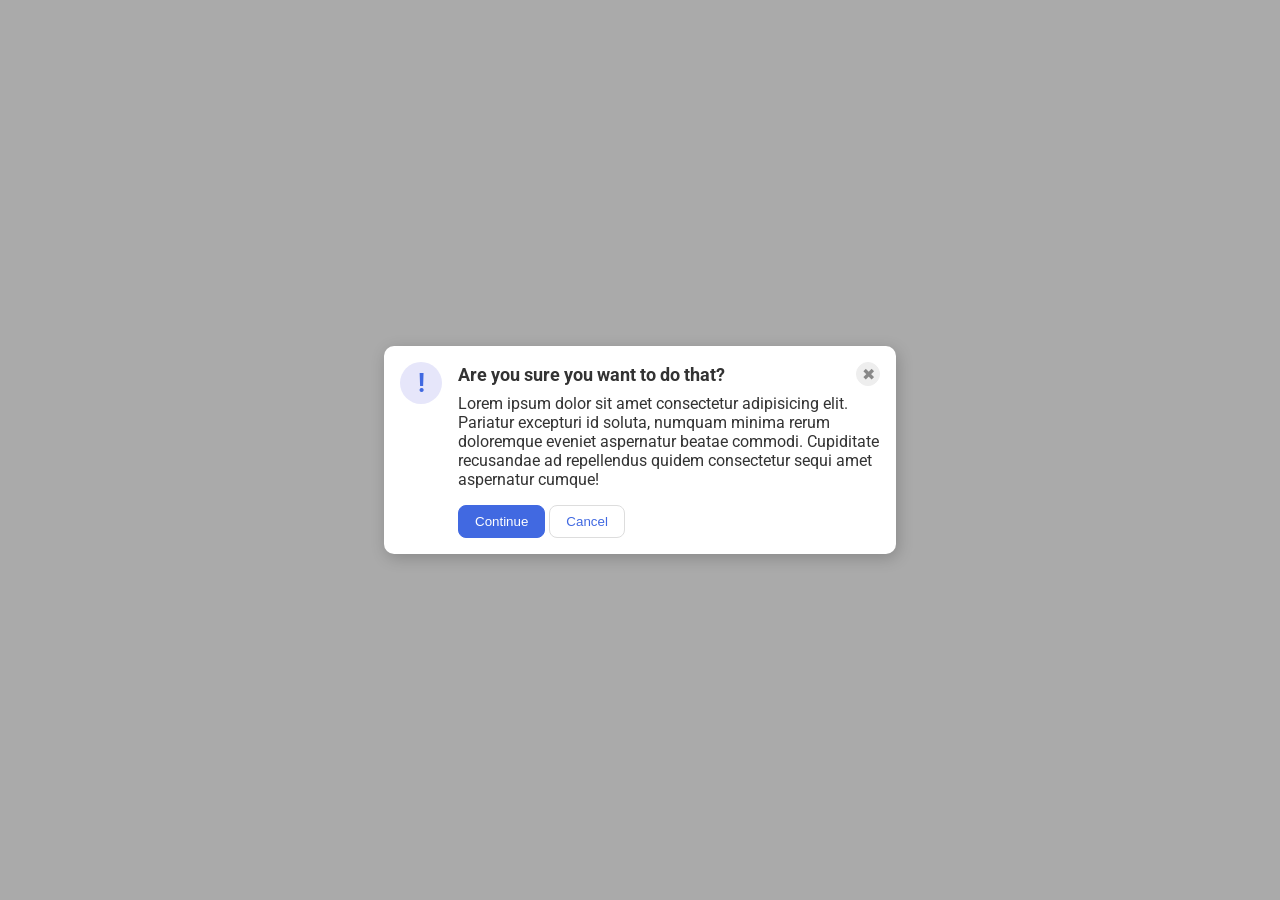
<file: foundations/flex/05-flex-modal/index.html>
<!DOCTYPE html>
<html lang="en">
  <head>
    <meta charset="UTF-8">
    <meta http-equiv="X-UA-Compatible" content="IE=edge">
    <meta name="viewport" content="width=device-width, initial-scale=1.0">
    <link rel="stylesheet" href="style.css">
    <title>Modal</title>
  </head>
  <body>
    <div class="modal">
      <div class="icon">!</div>
      <div class="righstside">
        <div class="header">
          Are you sure you want to do that?
          <button class="close-button">✖</button>
        </div>
        <div class="text">Lorem ipsum dolor sit amet consectetur adipisicing elit. Pariatur excepturi id soluta, numquam minima rerum doloremque eveniet aspernatur beatae commodi. Cupiditate recusandae ad repellendus quidem consectetur sequi amet aspernatur cumque!</div>
        <button class="continue">Continue</button>
        <button class="cancel">Cancel</button>
      </div>
    </div>
  </body>
</html>
</file>
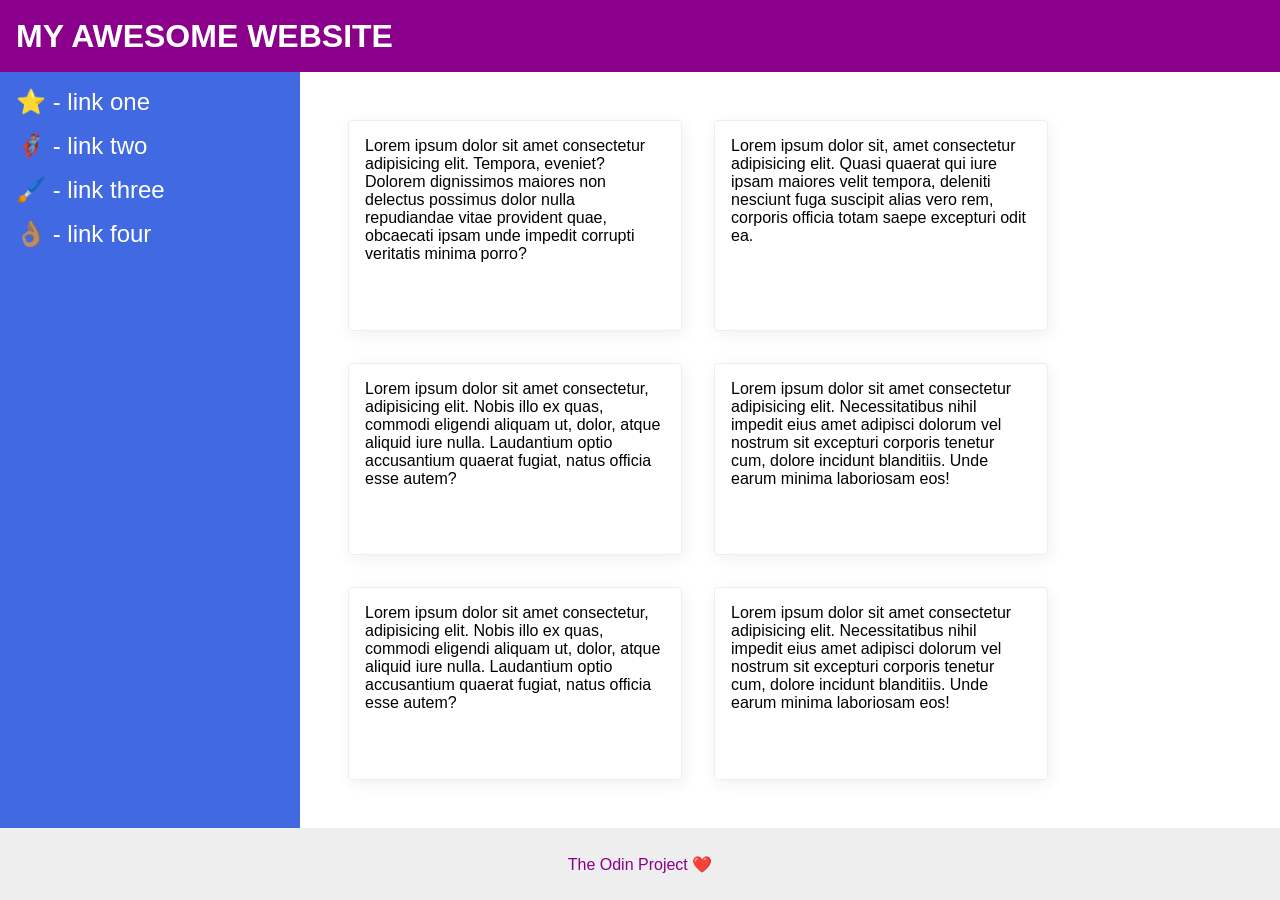
<file: foundations/flex/07-flex-layout-2/index.html>
<!DOCTYPE html>
<html lang="en">
  <head>
    <meta charset="UTF-8">
    <meta http-equiv="X-UA-Compatible" content="IE=edge">
    <meta name="viewport" content="width=device-width, initial-scale=1.0">
    <title>The Holy Grail</title>
    <link rel="stylesheet" href="style.css">
  </head>
  <body>
    <div class="header">
      MY AWESOME WEBSITE
    </div>
    
    <div class="content">
    
      <div class="sidebar">
        <ul>
          <li><a href="#">⭐ - link one</a></li>
          <li><a href="#">🦸🏽‍♂️ - link two</a></li>
          <li><a href="#">🖌️ - link three</a></li>
          <li><a href="#">👌🏽 - link four</a></li>
        </ul>
      </div>

      <div class="cards">
        <div class="card">Lorem ipsum dolor sit amet consectetur adipisicing elit. Tempora, eveniet? Dolorem dignissimos maiores non delectus possimus dolor nulla repudiandae vitae provident quae, obcaecati ipsam unde impedit corrupti veritatis minima porro?</div>
        <div class="card">Lorem ipsum dolor sit, amet consectetur adipisicing elit. Quasi quaerat qui iure ipsam maiores velit tempora, deleniti nesciunt fuga suscipit alias vero rem, corporis officia totam saepe excepturi odit ea.</div>
        <div class="card">Lorem ipsum dolor sit amet consectetur, adipisicing elit. Nobis illo ex quas, commodi eligendi aliquam ut, dolor, atque aliquid iure nulla. Laudantium optio accusantium quaerat fugiat, natus officia esse autem?</div>
        <div class="card">Lorem ipsum dolor sit amet consectetur adipisicing elit. Necessitatibus nihil impedit eius amet adipisci dolorum vel nostrum sit excepturi corporis tenetur cum, dolore incidunt blanditiis. Unde earum minima laboriosam eos!</div>
        <div class="card">Lorem ipsum dolor sit amet consectetur, adipisicing elit. Nobis illo ex quas, commodi eligendi aliquam ut, dolor, atque aliquid iure nulla. Laudantium optio accusantium quaerat fugiat, natus officia esse autem?</div>
        <div class="card">Lorem ipsum dolor sit amet consectetur adipisicing elit. Necessitatibus nihil impedit eius amet adipisci dolorum vel nostrum sit excepturi corporis tenetur cum, dolore incidunt blanditiis. Unde earum minima laboriosam eos!</div>
      </div>
    </div>
    <div class="footer">
      The Odin Project ❤️
    </div>
  </body>
</html>
</file>
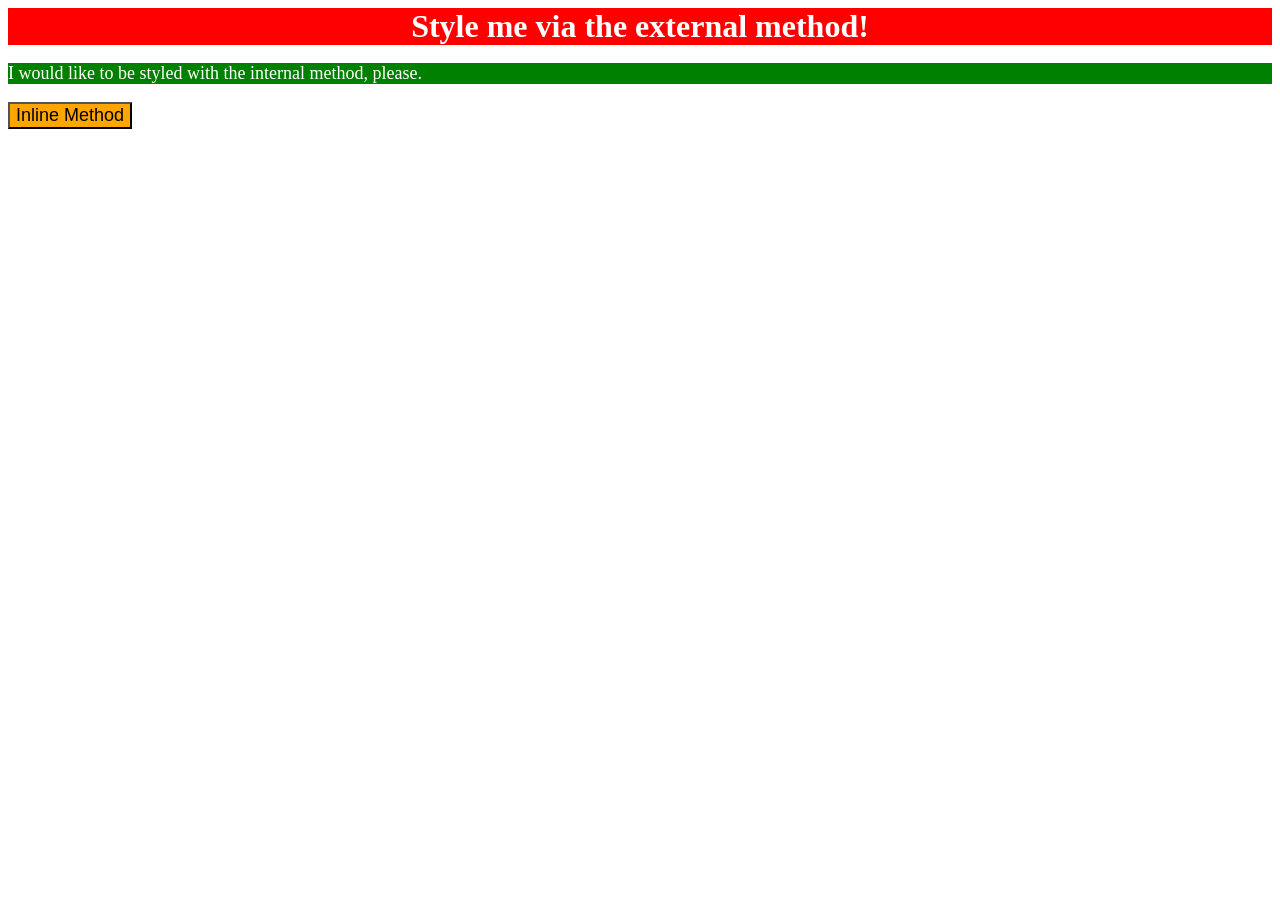
<file: foundations/intro-to-css/01-css-methods/index.html>
<!DOCTYPE html>
<html lang="en">
  <head>
    <link rel="stylesheet" href="styles.css">
    <style>
      p {
        color: white;
        background-color: green;
        font-size: 18px;
      }
    </style>
    <meta charset="UTF-8">
    <meta http-equiv="X-UA-Compatible" content="IE=edge">
    <meta name="viewport" content="width=device-width, initial-scale=1.0">
    <title>Methods for Adding CSS</title>
  </head>
  <body>
    <div>Style me via the external method!</div>
    <p>I would like to be styled with the internal method, please.</p>
    <button style="background-color: orange; font-size: 18px">Inline Method</button>
  </body>
</html>
</file>
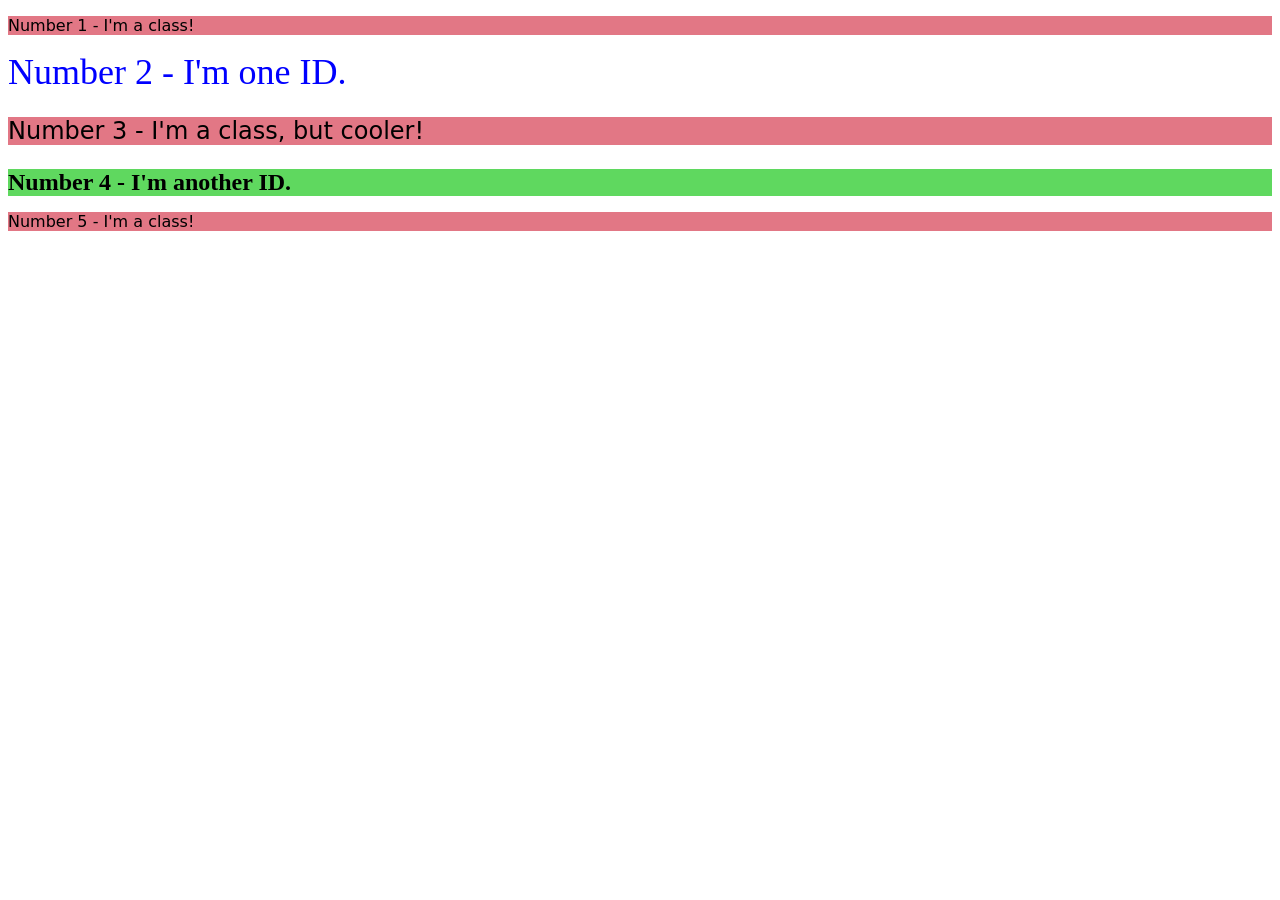
<file: foundations/intro-to-css/02-class-id-selectors/index.html>
<!DOCTYPE html>
<html lang="en">
  <head>
    <meta charset="UTF-8">
    <meta http-equiv="X-UA-Compatible" content="IE=edge">
    <meta name="viewport" content="width=device-width, initial-scale=1.0">
    <title>Class and ID Selectors</title>
    <link rel="stylesheet" href="style.css">
  </head>
  <body>
    <p class="odd">Number 1 - I'm a class!</p>
    <div id="theSecond">Number 2 - I'm one ID.</div>
    <p class="odd theThird">Number 3 - I'm a class, but cooler!</p>
    <div id="theFourth">Number 4 - I'm another ID.</div>
    <p class="odd">Number 5 - I'm a class!</p>
  </body>
</html>
</file>
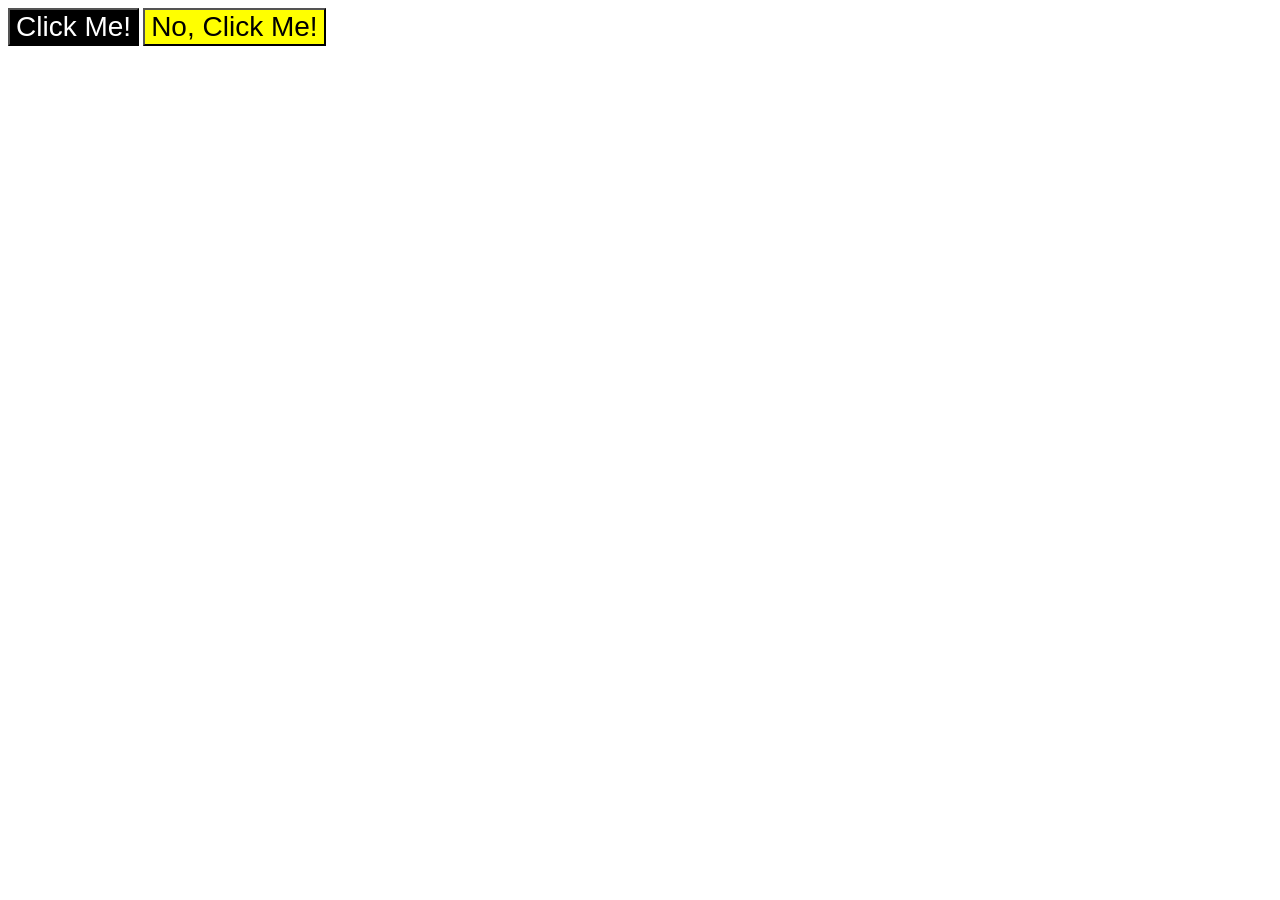
<file: foundations/intro-to-css/03-grouping-selectors/index.html>
<!DOCTYPE html>
<html lang="en">
  <head>
    <meta charset="UTF-8">
    <meta http-equiv="X-UA-Compatible" content="IE=edge">
    <meta name="viewport" content="width=device-width, initial-scale=1.0">
    <title>Grouping Selectors</title>
    <link rel="stylesheet" href="style.css">
  </head>
  <body>
    <button class="left">Click Me!</button>
    <button class="right">No, Click Me!</button>
  </body>
</html>
</file>
<file: foundations/flex/05-flex-modal/style.css>
@import url('https://fonts.googleapis.com/css2?family=Roboto:wght@400;700&display=swap');

html, body {
  height: 100%;
}

body {
  font-family: Roboto, sans-serif;
  margin: 0;
  background: #aaa;
  color: #333;
  /* I'll give you this one for free lol */
  display: flex;
  align-items: center;
  justify-content: center;
}

.header {
  display: flex;
  align-items: center;
  justify-content: space-between;
  margin-bottom: 8px;
  font-weight: 700;
  font-size: 18px;  
}

.modal {
  background: white;
  width: 480px;
  border-radius: 10px;
  box-shadow: 2px 4px 16px rgba(0,0,0,.2);
  display: flex;
  gap: 16px;
  padding: 16px;
}

.icon {
  color: royalblue;
  font-size: 26px;
  font-weight: 700;
  background: lavender;
  width: 42px;
  height: 42px;
  border-radius: 50%;
  display: flex;
  align-items: center;
  justify-content: center;
  flex-shrink: 0;
}

.close-button {
  background: #eee;
  border-radius: 50%;
  color: #888;
  font-weight: 400;
  font-size: 16px;
  height: 24px;
  width: 24px;
  display: flex;
  align-items: center;
  justify-content: center;
  border: 1px solid #eee;
  padding: 0;
}

button {
  cursor: pointer;
  padding: 8px 16px;
  border-radius: 8px;
}

button.continue {
  background: royalblue;
  border: 1px solid royalblue;
  color: white;
}

button.cancel {
  background: white;
  border: 1px solid #ddd;
  color: royalblue;
}

.text {
  margin-bottom: 16px;  
}
</file>
<file: foundations/flex/07-flex-layout-2/style.css>
body {
  font-family: -apple-system, BlinkMacSystemFont, 'Segoe UI', Roboto, Oxygen, Ubuntu, Cantarell, 'Open Sans', 'Helvetica Neue', sans-serif;
  margin: 0;
  min-height: 100vh;
  display: flex;
  flex-direction: column;  
}

.header {
  height: 72px;
  font-size: 32px;
  font-weight: 900;
  background: darkmagenta;
  color: white;
  padding: 0 16px;
  display: flex;
  align-items: center;
}

.content {
  flex: 1;
  display: flex;
}

.footer {
  height: 72px;
  background: #eee;
  color: darkmagenta;
  display: flex;
  align-items: center;
  justify-content: center;
}

.sidebar {
  width: 300px;
  background: royalblue;
  box-sizing: border-box;
  flex-shrink: 0;
}

 ul {
  list-style: none;
  padding: 0;
  margin: 0;
  display: flex;
  flex-direction: column;
  gap: 16px;
  padding: 16px;
}

a {
  text-decoration: none;
  color: white;
  font-size: 24px;
}

.cards {
  display: flex;
  flex-wrap: wrap;
  gap: 32px;
  padding: 48px;
}

.card {
  border: 1px solid #eee;
  box-shadow: 2px 4px 16px rgba(0,0,0,.06);
  border-radius: 4px;
  width: 300px;
  padding: 16px;
}
</file>
<file: foundations/intro-to-css/01-css-methods/styles.css>
div {
    color: white;
    background-color: red;
    font-size: 32px;
    text-align:center;
    font-weight: bold;
}
</file>
<file: foundations/intro-to-css/02-class-id-selectors/style.css>
/* Add CSS Styling */
.odd {
    font-family: Verdana, "DejaVu Sans" , sans-serif;
    background-color: #e27785;
}

#theSecond {
    color: #0000ff;
    font-size: 36px;  
}

.theThird {
    font-size: 24px;   
}
  
#theFourth {
    background-color: rgb(95, 216, 95);
    font-size: 24px;
    font-weight: bold;    
}
</file>
<file: foundations/intro-to-css/03-grouping-selectors/style.css>
/* Add CSS Styling */
.left {
    background-color: #000000;
    color: #FFFFFF;
}

.right {
    background-color: #FFFF00;
}

.left, 
.right {
    font-size: 28px;
    font-family: Helvetica, "Times New Roman", sans-serif;
}
</file>
